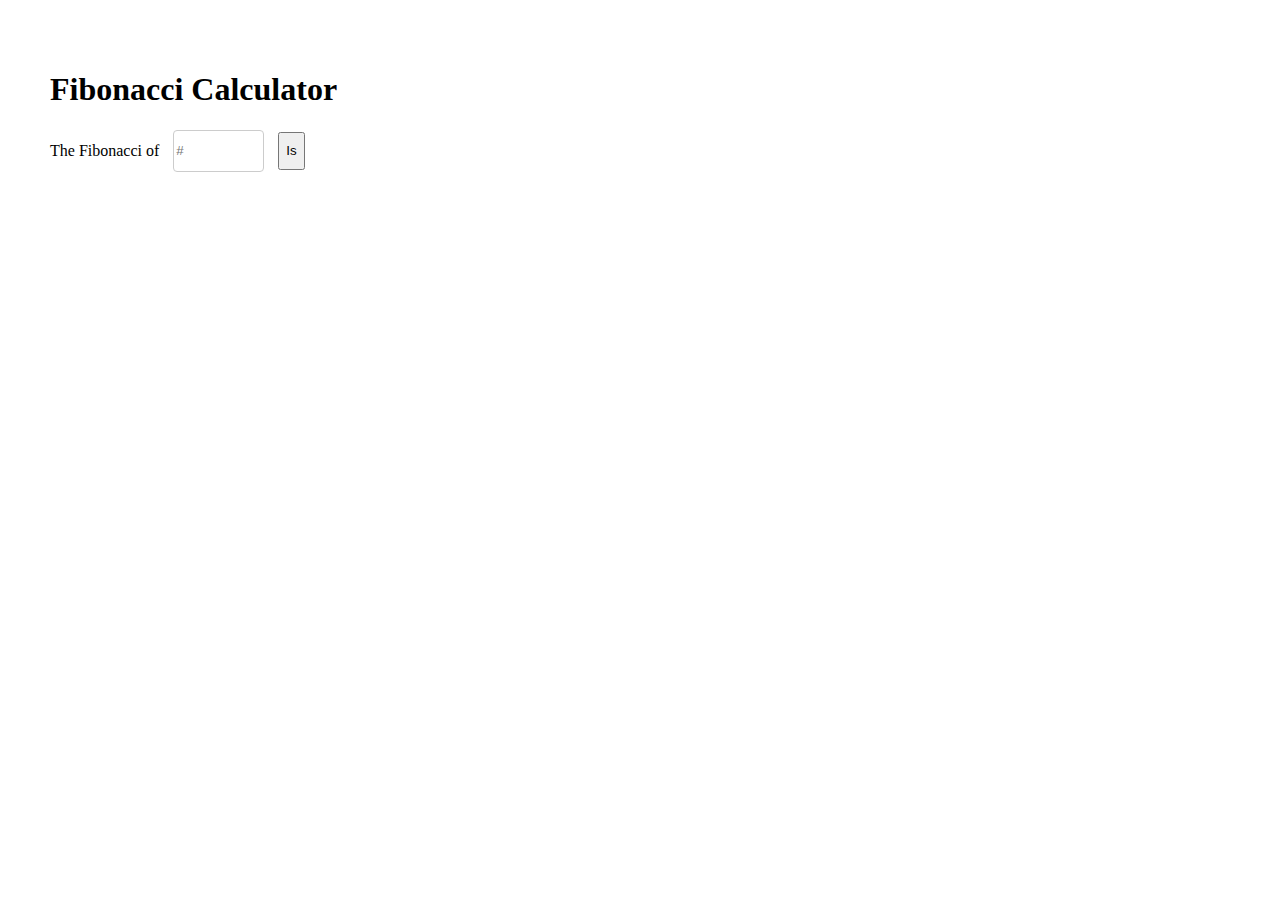
<file: Fibonacci/index.html>
<!DOCTYPE html>
<html lang="en">
<head>
    <meta charset="UTF-8">
    <meta http-equiv="X-UA-Compatible" content="IE=edge">
    <meta name="viewport" content="width=device-width, initial-scale=1.0">
    <title>Fibonacci</title>
    <link href="css/style.css" rel="stylesheet" type="text/css"/>
    <link href="https://cdn.jsdelivr.net/npm/bootstrap@5.2.0/dist/css/bootstrap.min.css" rel="stylesheet" integrity="sha384-gH2yIJqKdNHPEq0n4Mqa/HGKIhSkIHeL5AyhkYV8i59U5AR6csBvApHHNl/vI1Bx" crossorigin="anonymous">
</head>
<body>
    <div id="container">
        <h1>Fibonacci Calculator</h1>
        <form id="fiboForm">
            <span>The Fibonacci of </span><input type="text" placeholder="#" id="x-value"/>
            <button type="submit" class="btn btn-primary" id="submitBtn">Is</button><span id="y-value"></span><span class="loader" id="loadingWheel"></span>
        </form>
        <div class="alert alert-danger" role="alert" id="formAlert">Can't be larger than 50</div>
    </div>
    <script src="js/fibonacci.js"></script>
    <script src="https://cdn.jsdelivr.net/npm/bootstrap@5.2.0/dist/js/bootstrap.bundle.min.js" integrity="sha384-A3rJD856KowSb7dwlZdYEkO39Gagi7vIsF0jrRAoQmDKKtQBHUuLZ9AsSv4jD4Xa" crossorigin="anonymous"></script>
</body>
</html>
</file>
<file: Fibonacci/css/style.css>
#x-value {
    height: 38px;
    width: 85px;
    border: 1px solid #CCCCCC;
    border-radius: 4px;
    margin-left: 10px;
    margin-right: 10px;
}

#submitBtn {
    height: 38px;
    margin-right: 10px;
}

#container {
    position: absolute;
    top: 50px;
    left: 50px;
}

.loader {
    border: 3px solid #FFFFFF;
    border-radius: 50%;
    border-top: 3px solid #000000;
    display: none;
    width: 25px;
    height: 25px;
    animation: spin 2s linear infinite;
  }
  
  @keyframes spin {
    0% { transform: rotate(0deg); }
    100% { transform: rotate(360deg); }
  }

  #formAlert {
    padding: 5px;
    display: none;
    width: fit-content;
    position: absolute;
    left: 40px;
  }

  .invalidInput {
    border: 1px solid #D9534F;
  }
</file>
